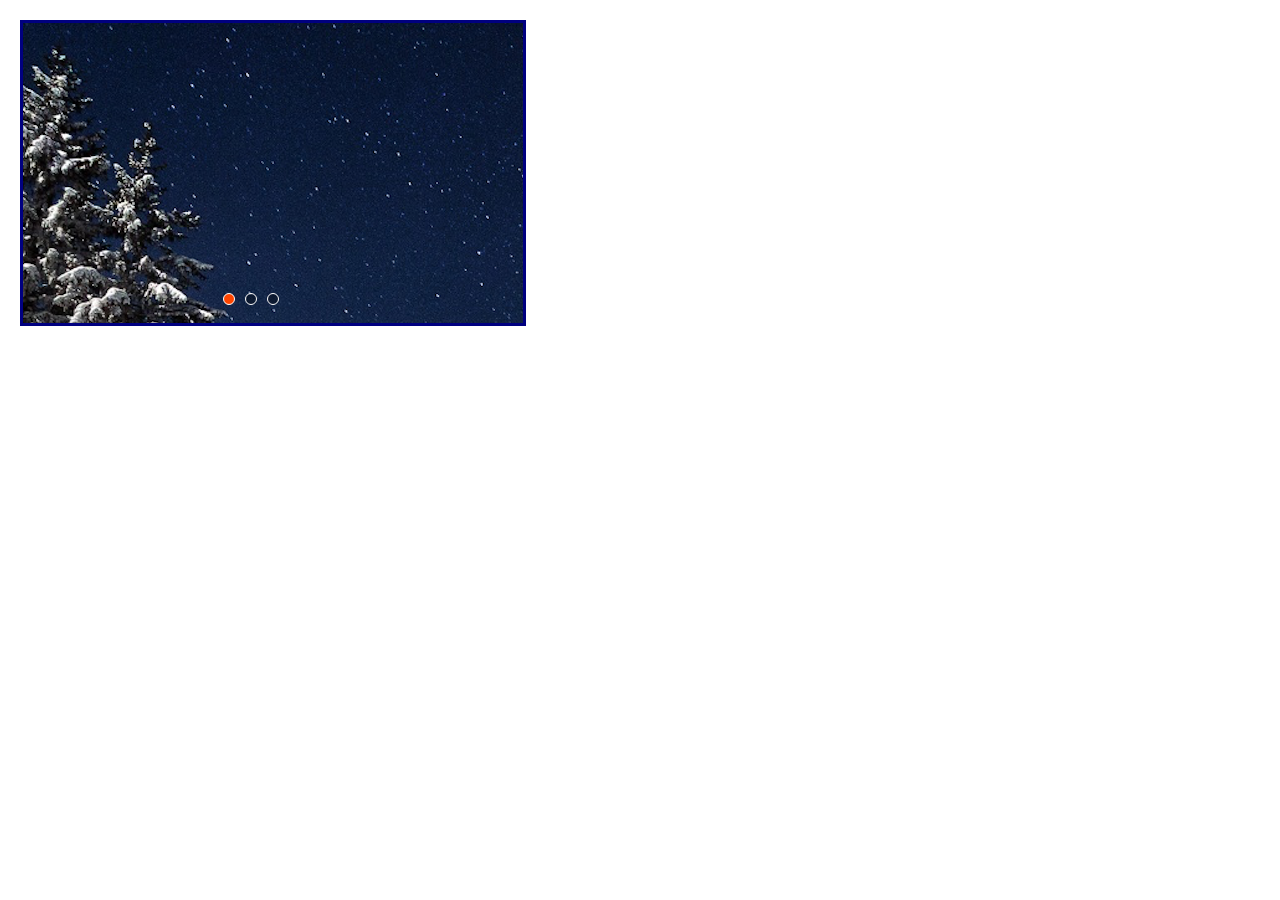
<file: carousel/index.html>
<!DOCTYPE html>
<html lang="en">
<head>
  <meta charset="UTF-8">
  <link rel="stylesheet" href="main.css">
  <link rel="shortcut icon" href="img/favicon1.ico">
  <title>CarouselDemo</title>
</head>
<body>
<div id="container">
  <div id="list" style="left:-500px;">
    <img src="img/3.png" alt="3"/>
    <img src="img/1.png" alt="1"/>
    <img src="img/2.png" alt="2"/>
    <img src="img/3.png" alt="3"/>
    <img src="img/1.png" alt="1"/>
  </div>
  <div id="buttons">
    <span index="1" class="on"></span>
    <span index="2"></span>
    <span index="3"></span>
  </div>
  <a href="javascript:;" id="prev" class="arrow">&lt;</a>
  <a href="javascript:;" id="next" class="arrow">&gt;</a>
</div>
<script type="text/javascript" src="main.js"></script>
</body>
</html>
</file>
<file: carousel/main.css>
* {
  margin: 0;
  padding: 0;
  text-decoration: none;
}
body {
  padding: 20px;
}
#container {
  width: 500px;
  height: 300px;
  border:3px solid navy;
  position: relative;
  overflow: hidden;
}
#list {
  width: 2500px;
  height: 300px;
  position: absolute;
  z-index: 1;
}
#list img {
  float:left;
}
#buttons {
  position: absolute;
  height: 10px;
  width: 100px;
  z-index: 2;
  bottom: 20px;
  left: 200px;
}
#buttons span {
  width: 10px;
  height: 10px;
  cursor: pointer;
  float: left;
  margin-right: 10px;
  border:1px solid #fff;
  border-radius: 999px;
  background-color: rgba(0,0,0,0.3);
}
#buttons span.on {
  background-color: orangered;
}
.arrow {
  cursor: pointer;
  display: none;
  line-height: 39px;
  text-align: center;
  font-size: 36px;
  font-weight: bold; 
  width: 40px; 
  height: 40px;
  position: absolute; 
  z-index: 2; 
  top: 50%; 
  background-color: rgba(0,0,0,.3); 
  color: #fff;
}
.arrow:hover {
  background-color: rgba(0,0,0,0.7); 
}
#container:hover .arrow {
 display: block;
}
#prev {
  left: 20px;
}
#next {
  right: 20px;
}
</file>
